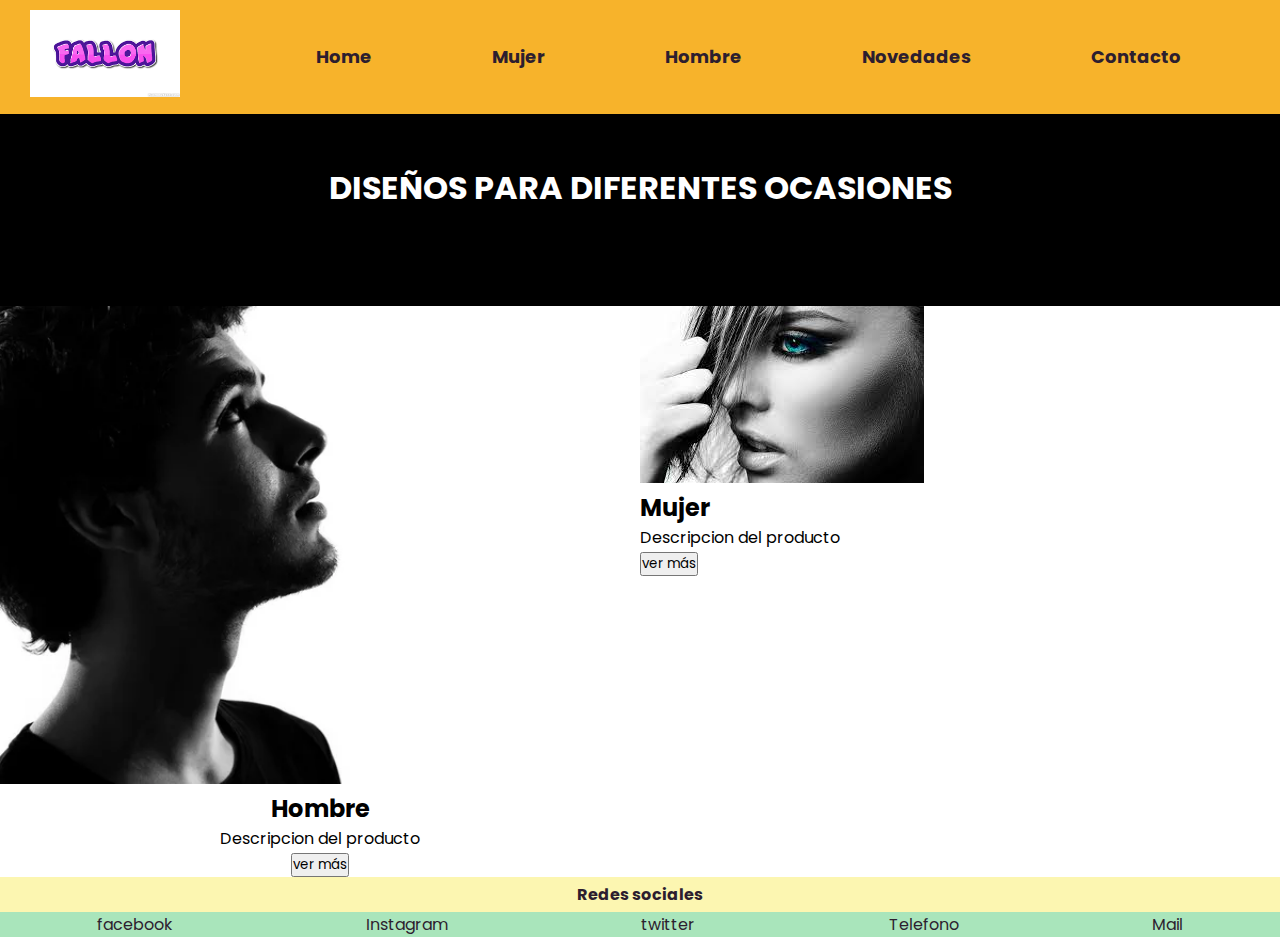
<file: index.html>
<!DOCTYPE html>
<html lang="en">

<head>
    <meta charset="UTF-8">
    <meta http-equiv="X-UA-Compatible" content="IE=edge">
    <meta name="viewport" content="width=device-width, initial-scale=1.0">
    <link rel="stylesheet" href="./css/estilos.css">

    <title> PROYECTO MODELO2</title>


</head>

<body>



    <!-- Encabezado -->
    <header class="header-flex">

        <div class="logo">
            <img src="./recursos/imagenes/logo.png" alt="fallon logo">

        </div>
        <nav>
            <ul class="navegador">
                <!-- <li><a href="./index.html"></a>Inicio</li> -->
                <li><a href="./secciones/home.html">Home</a></li>
                <li><a href="./secciones/mujer.html">Mujer</a></li>
                <li><a href="./secciones/hombre.html">Hombre</a></li>
                <li><a href="./secciones/novedades.html">Novedades</a></li>
                <li><a href="../secciones/contacto.html">Contacto</a></li>

            </ul>
        </nav>



    </header>

    <!-- Contenido principal -->
    <main>

        <section class="banner-hero">

            <h1>DISEÑOS PARA DIFERENTES OCASIONES </h1>

        </section>

        <section class="productos-grid">

            <article class="producto">
                <img src="./recursos/imagenes/hombre.jpg" alt="Hombre" class="img-hombre">
                <div>
                    <h2>Hombre</h2>
                    <p>Descripcion del producto  </p>
                </div>
                <button>ver más</button>
            </article>
            
            <article>
                <img src="./recursos/imagenes/mujer.jfif" alt="Mujer" class="img-mujer">
                <div>
                    <h2>Mujer</h2>
                    <p>Descripcion del producto </p>
                </div>
                <button>ver más</button>
            </article>




        </section>


    </main>

    <!-- Pie de página -->
    <footer class="footer">
        <h3>Redes sociales</h3>
        <ol>
            <li>
                <a href="https://www.facebook.com/" target="_blank">facebook</a>
            </li>
            <li><a href="https://www.instagram.com/" target="_blank">Instagram</a></li>
            <li><a href="https://twitter.com/i/flow/login?input_flow_data=%7B%22requested_variant%22%3A%22eyJsYW5nIjoiZXMifQ%3D%3D%22%7D"
                    target="_blank">twitter</a></li>
            <li><a href="tel:+5491167653423">Telefono</a></li>
            <li><a href="mailto:fallon@hotmail.com">Mail</a></li>

        </ol>

    </footer>



</body>

</html>
</file>
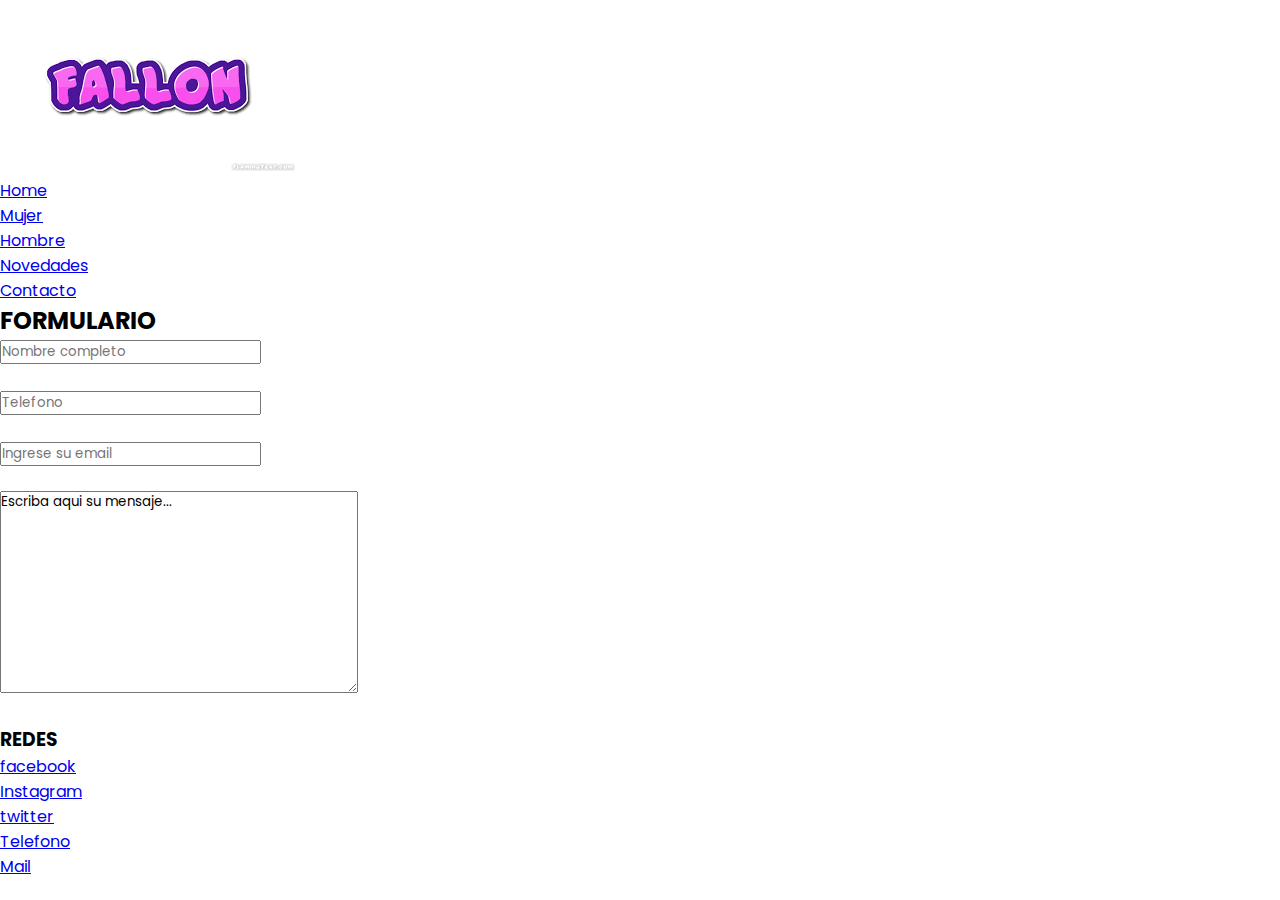
<file: secciones/contacto.html>
<!DOCTYPE html>
<html lang="en">
<head>
    <meta charset="UTF-8">
    <meta http-equiv="X-UA-Compatible" content="IE=edge">
    <meta name="viewport" content="width=device-width, initial-scale=1.0">
    <link rel="stylesheet" href="../css/estilos.css">
    <title>Contacto</title>

    
</head>
<body>

 

    <!-- Encabezado -->
    <header>
        <a href="../index.html"> 
            <img src="../recursos/imagenes/logo.png" alt="Fallon logo">
        </a>
        
        <nav>
            <ul>
                <li><a href="./home.html">Home</a></li>
                <li><a href="./mujer.html">Mujer</a></li>
                <li><a href="./hombre.html">Hombre</a></li>
                <li><a href="./novedades.html">Novedades</a></li>
                <li><a href="./contacto.html" class="header__listaMenú--activo">Contacto</a></li>
                
            </ul>
        </nav>
    </header>

    <!-- Contenido principal -->
    <main>
        <h2>FORMULARIO</h2>
        <form action="#" method="GET">
            <input type="text" placeholder="Nombre completo" name="NOMBRE">
            <br><br>
            <input type="number" placeholder="Telefono" name="TELEFONO">
            <br><br>
            <input type="email" placeholder="Ingrese su email">
            <br><br>
            <textarea name="COMENTARIO" cols="30" rows="10">Escriba aqui su mensaje...</textarea>
            <br><br>
            

        </form>
    </main>
    <footer>
        <h3>REDES</h3>
        <ol>
            <li>
                <a href="https://www.facebook.com/" target="_blank">facebook</a>
            </li>
            <li><a href="https://www.instagram.com/" target="_blank">Instagram</a></li>
            <li><a href="https://twitter.com/i/flow/login?input_flow_data=%7B%22requested_variant%22%3A%22eyJsYW5nIjoiZXMifQ%3D%3D%22%7D" target="_blank">twitter</a></li>
            <li><a href="tel:+5491167653423">Telefono</a></li>
            <li><a href="mailto:fallon@hotmail.com">Mail</a></li>

        </ol>
        
    </footer>

</body>
</html>
</file>
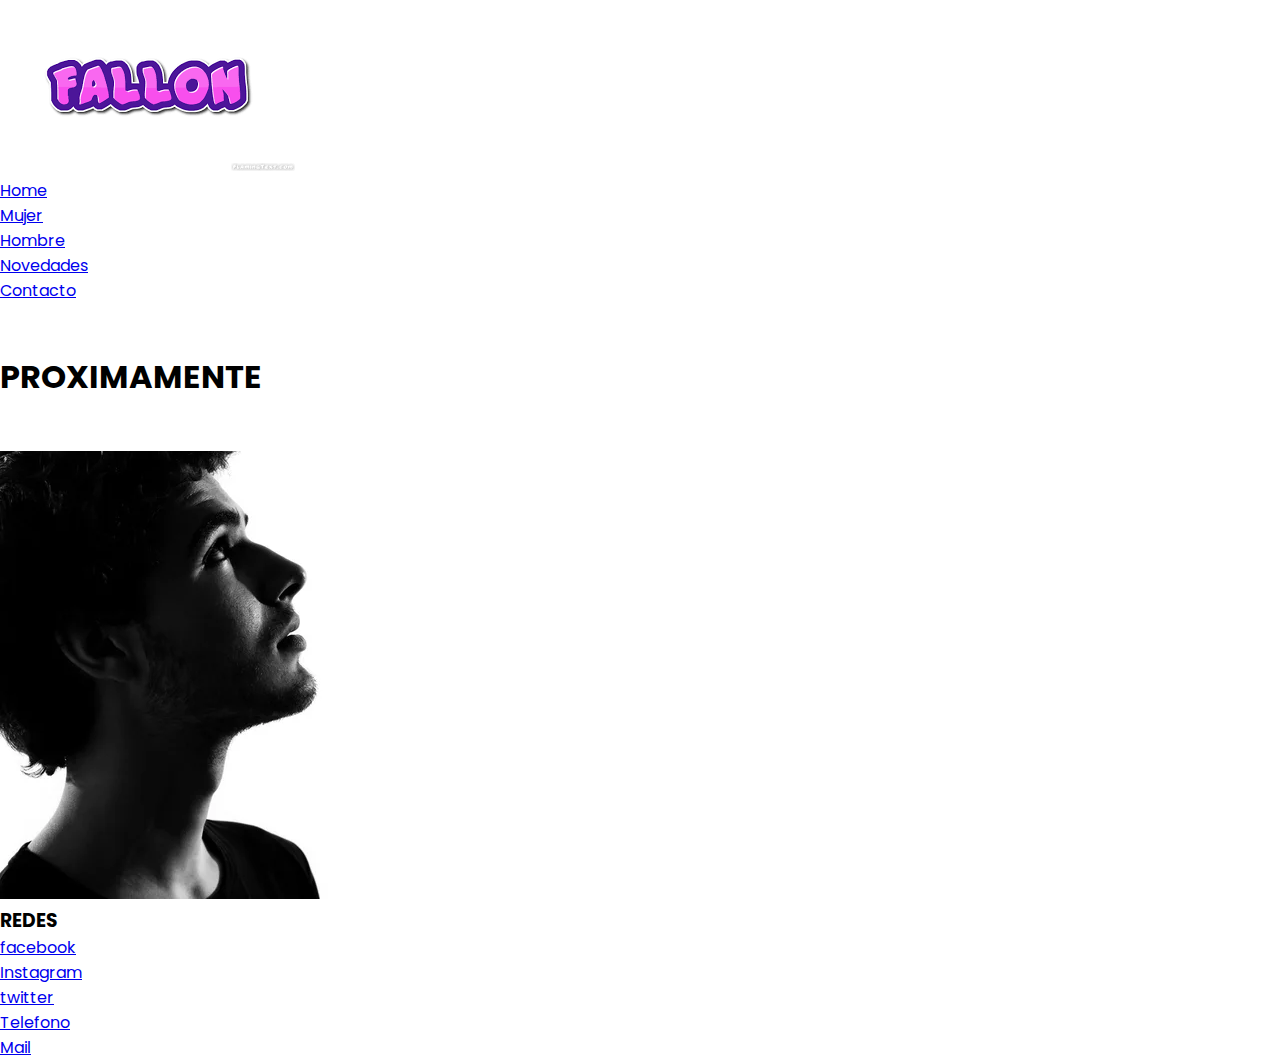
<file: secciones/hombre.html>
<!DOCTYPE html>
<html lang="en">
<head>
    <meta charset="UTF-8">
    <meta http-equiv="X-UA-Compatible" content="IE=edge">
    <meta name="viewport" content="width=device-width, initial-scale=1.0">
    <link rel="stylesheet" href="../css/estilos.css">
    <title>Hombre</title>

    
</head>
<body>

   

    <!-- Encabezado -->
    <header>
        <a href="../index.html">
            <img src="../recursos/imagenes/logo.png" alt="Fallon logo">
        </a>
        
        <nav>
            <ul>
                <li><a href="./home.html">Home</a></li>
                <li><a href="./mujer.html">Mujer</a></li>
                <li><a href="./hombre.html" class="header__listaMenú--activo">Hombre</a></li>
                <li><a href="./novedades.html">Novedades</a></li>
                <li><a href="./contacto.html">Contacto</a></li>
                
            </ul>
        </nav>
    </header>

    <!-- Contenido principal -->
    <main>

        <br><br>
        <h1>PROXIMAMENTE</h1>
        <br><br>

        <img src="../recursos/imagenes/hombre.jpg" alt="Hombre" class="img-hombre">



    </main>
    <footer>
        <h3>REDES</h3>
        <ol>
            <li>
                <a href="https://www.facebook.com/" target="_blank">facebook</a>
            </li>
            <li><a href="https://www.instagram.com/" target="_blank">Instagram</a></li>
            <li><a href="https://twitter.com/i/flow/login?input_flow_data=%7B%22requested_variant%22%3A%22eyJsYW5nIjoiZXMifQ%3D%3D%22%7D" target="_blank">twitter</a></li>
            <li><a href="tel:+5491167653423">Telefono</a></li>
            <li><a href="mailto:fallon@hotmail.com">Mail</a></li>

        </ol>
        
    </footer>

    

</body>
</html>
</file>
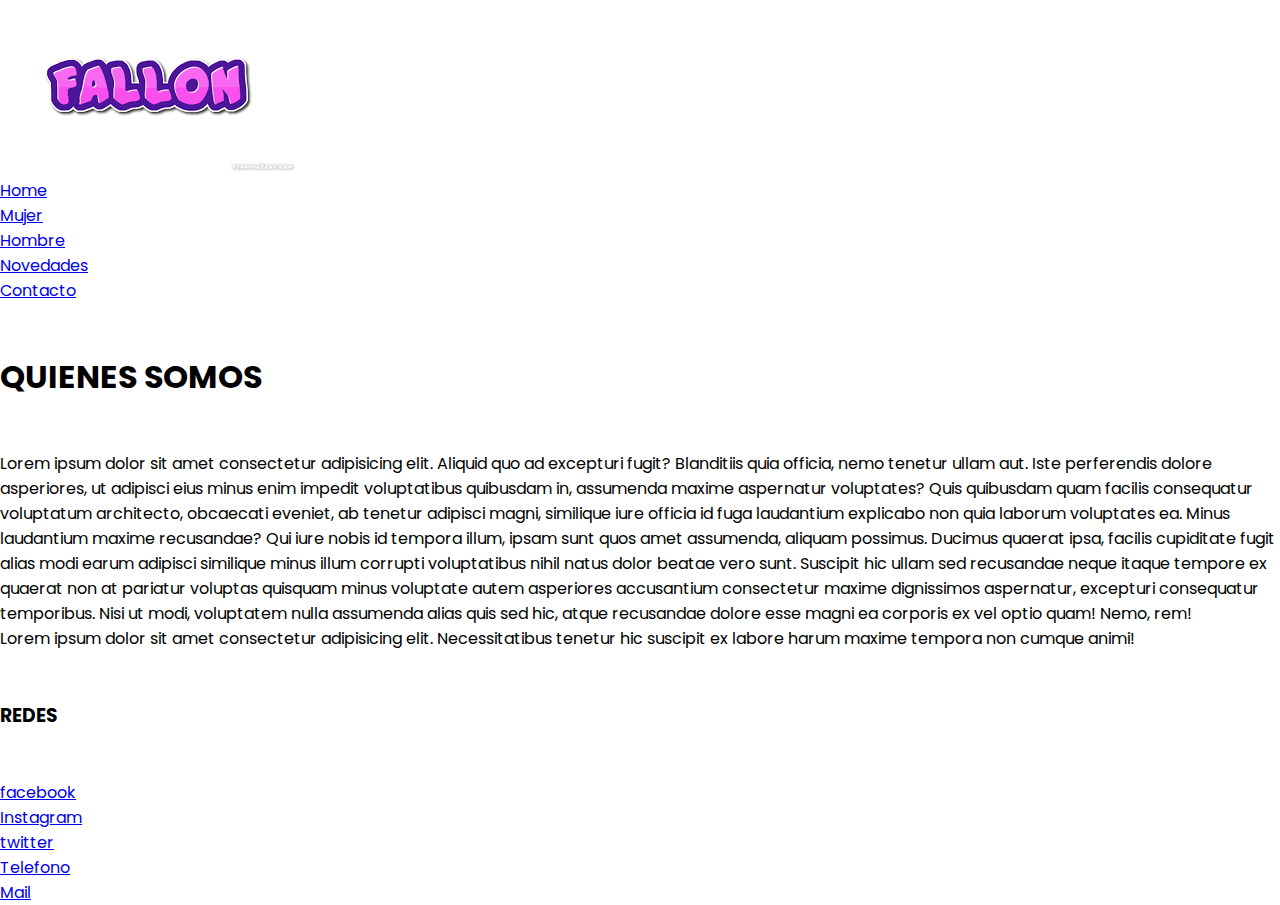
<file: secciones/home.html>
<!DOCTYPE html>
<html lang="en">
<head>
    <meta charset="UTF-8">
    <meta http-equiv="X-UA-Compatible" content="IE=edge">
    <meta name="viewport" content="width=device-width, initial-scale=1.0">
    <link rel="stylesheet" href="../css/estilos.css">
    <title>Home</title>

    
</head>
<body>


    <!-- Encabezado -->
    <header>
        <a href="../index.html">
            <img src="../recursos/imagenes/logo.png" alt="Fallon logo">
        </a>
        
        <nav>
            <ul>
                <li><a href="./home.html" class="header__listaMenú--activo">Home</a></li>
                <li><a href="./mujer.html">Mujer</a></li>
                <li><a href="./hombre.html">Hombre</a></li>
                <li><a href="./novedades.html">Novedades</a></li>
                <li><a href="./contacto.html">Contacto</a></li>
                
            </ul>
        </nav>
    </header>

    <!-- Contenido principal -->
    <main>
        <article class="articulo">

            <br><br>
            <h1><Label>QUIENES SOMOS</Label></h1>
            
            <br><br>
            <div class="main__articulo">
               <p>Lorem ipsum dolor sit amet consectetur adipisicing elit. Aliquid quo ad excepturi fugit? Blanditiis quia officia, nemo tenetur ullam aut. Iste perferendis dolore asperiores, ut adipisci eius minus enim impedit voluptatibus quibusdam in, assumenda maxime aspernatur voluptates? Quis quibusdam quam facilis consequatur voluptatum architecto, obcaecati eveniet, ab tenetur adipisci magni, similique iure officia id fuga laudantium explicabo non quia laborum voluptates ea. Minus laudantium maxime recusandae? Qui iure nobis id tempora illum, ipsam sunt quos amet assumenda, aliquam possimus. Ducimus quaerat ipsa, facilis cupiditate fugit alias modi earum adipisci similique minus illum corrupti voluptatibus nihil natus dolor beatae vero sunt. Suscipit hic ullam sed recusandae neque itaque tempore ex quaerat non at pariatur voluptas quisquam minus voluptate autem asperiores accusantium consectetur maxime dignissimos aspernatur, excepturi consequatur temporibus. Nisi ut modi, voluptatem nulla assumenda alias quis sed hic, atque recusandae dolore esse magni ea corporis ex vel optio quam! Nemo, rem!

               </p> 

               <p>Lorem ipsum dolor sit amet consectetur adipisicing elit. Necessitatibus tenetur hic suscipit ex labore harum maxime tempora non cumque animi!
                
               </p>

            </div>
            
        
        
        


            
        </article>
    </main>
    <footer>
        <br><br>
        <h3>REDES</h3>
        <br><br>

        <ol>
            <li>
                <a href="https://www.facebook.com/" target="_blank">facebook</a>
            </li>
            <li><a href="https://www.instagram.com/" target="_blank">Instagram</a></li>
            <li><a href="https://twitter.com/i/flow/login?input_flow_data=%7B%22requested_variant%22%3A%22eyJsYW5nIjoiZXMifQ%3D%3D%22%7D" target="_blank">twitter</a></li>
            <li><a href="tel:+5491167653423">Telefono</a></li>
            <li><a href="mailto:fallon@hotmail.com">Mail</a></li>

        </ol>
        
    </footer>

    

</body>
</html>
</file>
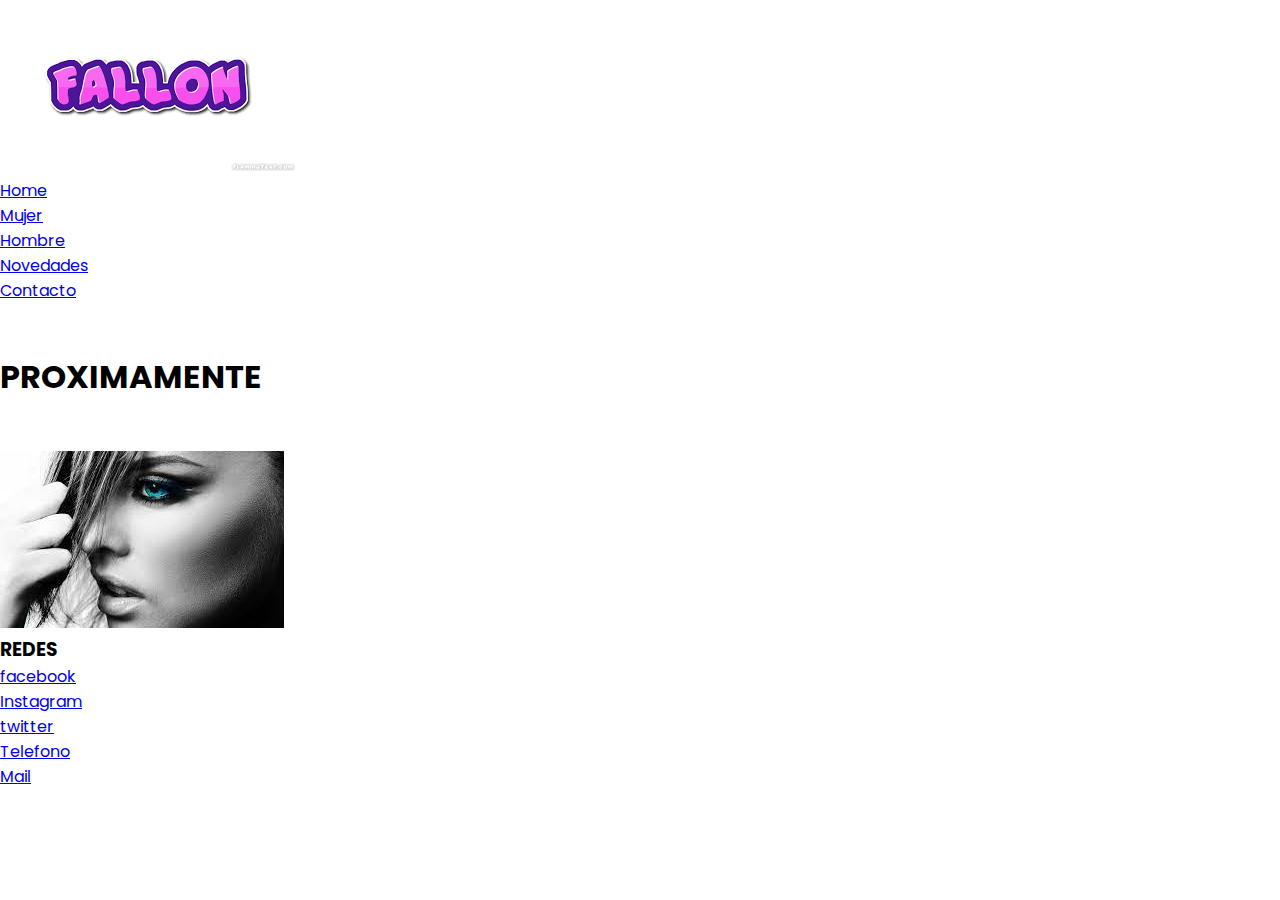
<file: secciones/mujer.html>
<!DOCTYPE html>
<html lang="en">

<head>
    <meta charset="UTF-8">
    <meta http-equiv="X-UA-Compatible" content="IE=edge">
    <meta name="viewport" content="width=device-width, initial-scale=1.0">
    <link rel="stylesheet" href="../css/estilos.css">
    <title>Mujer</title>


</head>

<body>



    <!-- Encabezado -->
    <header>
        <a href="../index.html">
            <img src="../recursos/imagenes/logo.png" alt="Fallon logo">
        </a>

        <nav>
            <ul class="flex-container">
                
                <li><a href="./home.html">Home</a></li>
                <li><a href="./mujer.html" class="header__listaMenú--activo">Mujer</a></li>
                <li><a href="./hombre.html">Hombre</a></li>
                <li><a href="./novedades.html">Novedades</a></li>
                <li><a href="./contacto.html">Contacto</a></li>

            </ul>
        </nav>
    </header>

    <!-- Contenido principal -->
    <main>
        <br><br>
        <h1>PROXIMAMENTE</h1>
        <br><br>

        <img src="../recursos/imagenes/mujer.jfif" alt="Mujer" class="img-mujer">





    </main>
    <footer>
        <h3>REDES</h3>
        <ol>
            <li>
                <a href="https://www.facebook.com/" target="_blank">facebook</a>
            </li>
            <li><a href="https://www.instagram.com/" target="_blank">Instagram</a></li>
            <li><a href="https://twitter.com/i/flow/login?input_flow_data=%7B%22requested_variant%22%3A%22eyJsYW5nIjoiZXMifQ%3D%3D%22%7D"
                    target="_blank">twitter</a></li>
            <li><a href="tel:+5491167653423">Telefono</a></li>
            <li><a href="mailto:fallon@hotmail.com">Mail</a></li>

        </ol>

    </footer>




</body>

</html>
</file>
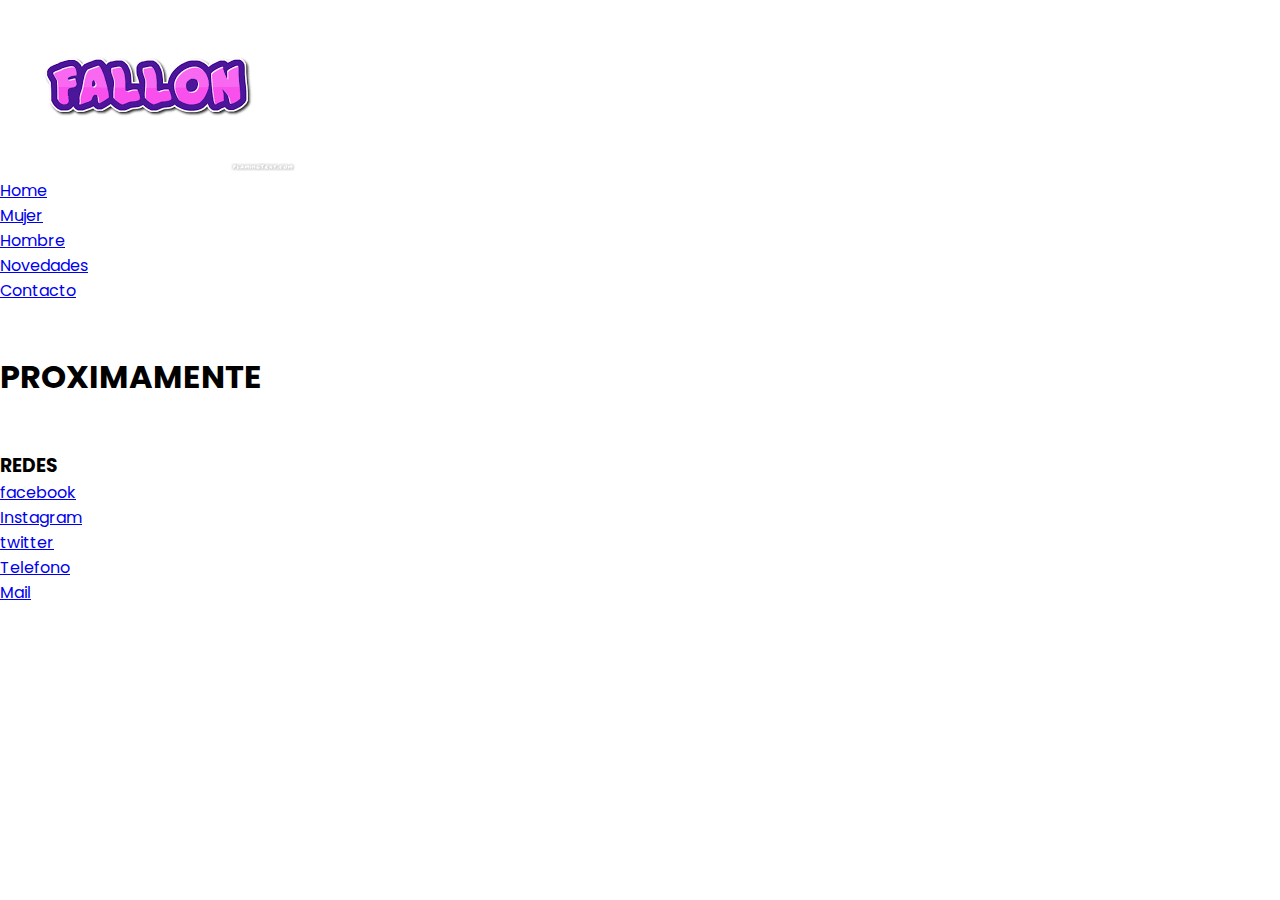
<file: secciones/novedades.html>
<!DOCTYPE html>
<html lang="en">
<head>
    <meta charset="UTF-8">
    <meta http-equiv="X-UA-Compatible" content="IE=edge">
    <meta name="viewport" content="width=device-width, initial-scale=1.0">
    <link rel="stylesheet" href="../css/estilos.css">
    <title>Novedades</title>

    
</head>
<body>

    

    <!-- Encabezado -->
    <header>
        <a href="../index.html">
            <img src="../recursos/imagenes/logo.png" alt="Fallon logo">
        </a>
        
        <nav>
            <ul>
                <li><a href="./home.html">Home</a></li>
                <li><a href="./mujer.html">Mujer</a></li>
                <li><a href="./hombre.html">Hombre</a></li>
                <li><a href="./novedades.html" class="header__listaMenú--activo">Novedades</a></li>
                <li><a href="./contacto.html">Contacto</a></li>
                
            </ul>
        </nav>
    </header>

    <!-- Contenido principal -->
    <main>
        
        <br><br>
        <h1>PROXIMAMENTE</h1>
        <br><br>



    </main>
    <footer>
        <h3>REDES</h3>
        <ol>
            <li>
                <a href="https://www.facebook.com/" target="_blank">facebook</a>
            </li>
            <li><a href="https://www.instagram.com/" target="_blank">Instagram</a></li>
            <li><a href="https://twitter.com/i/flow/login?input_flow_data=%7B%22requested_variant%22%3A%22eyJsYW5nIjoiZXMifQ%3D%3D%22%7D" target="_blank">twitter</a></li>
            <li><a href="tel:+5491167653423">Telefono</a></li>
            <li><a href="mailto:fallon@hotmail.com">Mail</a></li>

        </ol>
        
    </footer>

    

</body>
</html>
</file>
<file: css/estilos.css>
/*
Paleta de colores
verde claro: #A9E5BB;
amarillo clarito: #FCF6B1;
anaranjado clarito: #F7B32B;
rojo: #F72C25;
oscuro: #2D1E2F;
*/

@import url('https://fonts.googleapis.com/css2?family=Poppins:wght@300;400;700&display=swap');
/* se llama font-family: 'Poppins', sans-serif; */

*{
    margin: 0;
    padding: 0;
    font-family: 'Poppins', sans-serif;
    box-sizing: border-box;
}

.header-flex{
    background-color: #F7B32B;
    color: #2D1E2F;
    display: flex;
    flex-direction: row;
    flex-wrap: wrap;
    justify-content: space-between;
    align-content: center;
    align-items: center;
    padding: 10px 30px;

}

.logo img{
    width: 150px;
    
    
}


.header-flex ul{
    color: #F7B32B;
    padding: 10px 30px;
    display: flex;
    list-style: none;
    justify-content: space-around;
    font-weight: bold;
    font-size: large;
    width: 80vw;
    height: 100%;
    align-content: flex-end;
    align-items: center;
        
}

.header-flex li {
    
    padding: 10px 30px;
    justify-content: center;
}

.header-flex li :hover {
    background: #FCF6B1;

}

.header-flex a{
    background: #F7B32B;
    display: inline-block;
    color: #2D1E2F;
    text-decoration: none;
    padding: 10px 30px;
    
}


/* CONTENIDO PRINCIPAL */

.banner-hero{
    /* background-image: url('https://cdn.computerhoy.com/sites/navi.axelspringer.es/public/media/image/2021/06/oceano-2365467.jpg'); */
    background-color: black;
    height: 15vw;
    background-size: cover;
    background-repeat: no-repeat;
}

.banner-hero h1{
    align-items:center ;
    text-align: center;
    align-content: center;
    color: white;
    text-transform: uppercase;
    font-size: xx-large;
    display: block;
    padding: 50px 50px;
}


/* PRODUCTO M/H */

.producto{
    width: 50vw;
    text-align: center;

}

.producto img{
    width: 50vw;
    background-size: cover;
    

}

/* GRILLA DE PRODUCTOS */

.productos-grid{
    /* display: grid;
    grid-template-columns: repeat(2,1fr); */

    display: flex;
    flex-direction: row;

}








/* FOOTER */

.footer ol{
    padding: o;
    margin: 0;
    box-sizing: border-box;
    background-color: #A9E5BB;
    color: #2D1E2F;
    display: flex;
    list-style: none;
    font-size: medium;
    justify-content: space-around;
    align-content: flex-end;
    align-items: flex-end;
}

.footer li a{
    text-decoration: none;
    color: #2d1e2f;
    align-items: center;
}


.footer h3{
    align-items:center;
    text-align: center;
    align-content: center;
    background-color: #FCF6B1;
    font-weight: bold;
    color: #2d1e2f;
    font-size: medium;
    display: block;
    padding: 5px 5px;

}

.footer h3 :hover{
    background: #FCF6B1;
    padding: 10px 30px;
    justify-content: center;
}



/* CAMBIOS DE DIMENSIONES EN DISPOSITIVOS */

@media(max-width: 768px){
    /* BARRA DE NAVEGACION */

    .header-flex{
        flex-direction: column;
        justify-content: center;
        padding: 1rem;
    }

    /* CONTENIDO PRINCIPAL */

    .banner-hero{
        background-position: center;
    }

}
</file>
